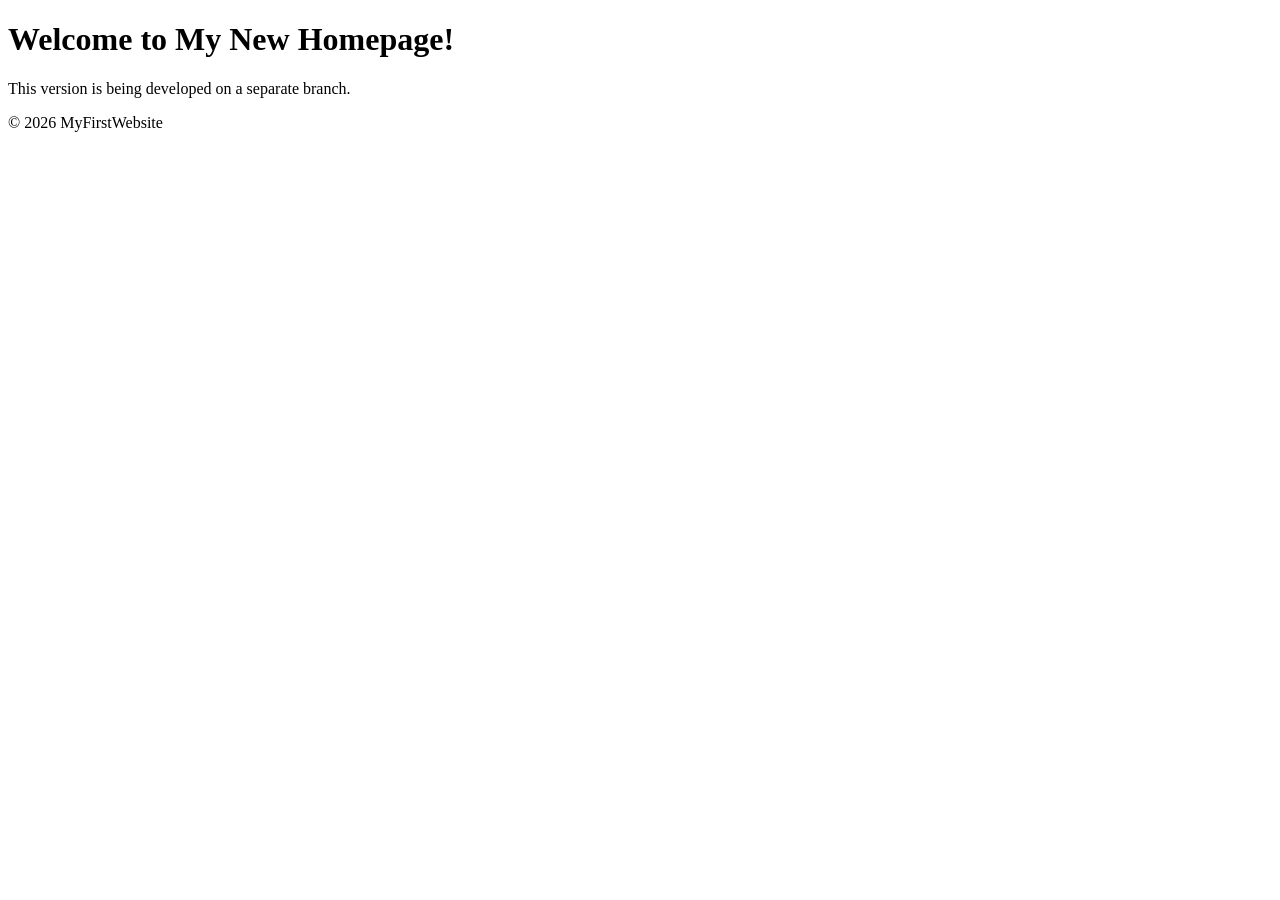
<file: index.html>
<!DOCTYPE html>
<html>
<head>
    <title>My First Website</title>
</head>
<body>
    <h1>Welcome to My New Homepage!</h1>
    <p>This version is being developed on a separate branch.</p>
</body>
<footer>
<p>© 2026 MyFirstWebsite</p>
</footer>
</html>
</file>
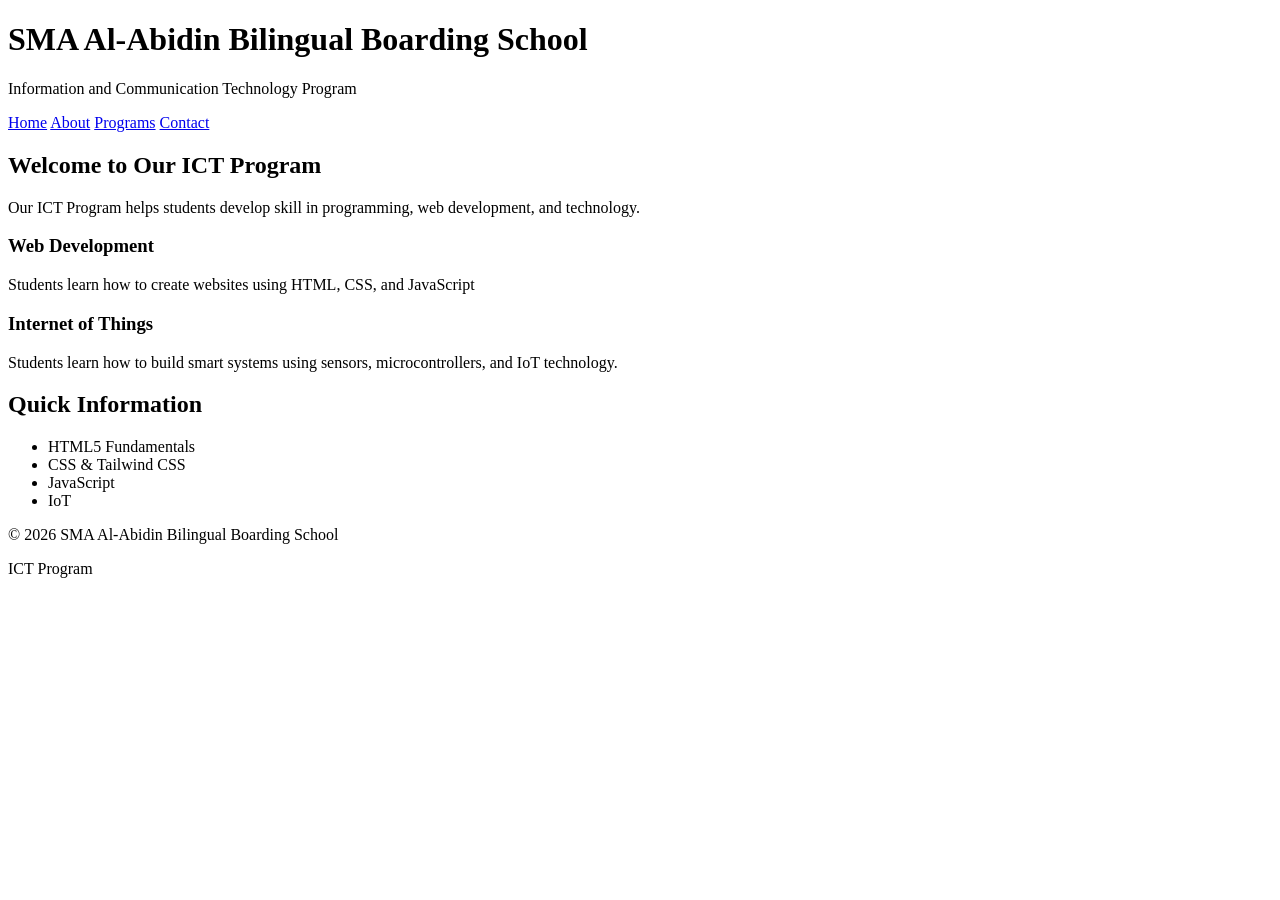
<file: NauraHarum_Semantic.html>
<!DOCTYPE html>
<html lang="en">
<head>
    <meta charset="UTF-8">
    <meta name="viewport" content="width=device-width, initial-scale=1.0">
    <title>My School Website</title>
</head>

<body>
    <header>
        <h1>SMA Al-Abidin Bilingual Boarding School</h1>
        <p>Information and Communication Technology Program</p>
    </header>

    <nav>
        <a href="#">Home</a>
        <a href="#">About</a>
        <a href="#">Programs</a>
        <a href="#">Contact</a>
    </nav>

    <main>

        <section>
            <h2>Welcome to Our ICT Program</h2>

            <p>
                Our ICT Program helps students develop skill in 
                programming, web development, and technology.
            </p>

            <article>
                <h3>Web Development</h3>

                <p>
                    Students learn how to create websites using
                    HTML, CSS, and JavaScript
                </p>
            </article>

            <article>
                <h3>Internet of Things</h3>

                <p>
                    Students learn how to build smart systems
                    using sensors, microcontrollers, and IoT technology.
                </p>
            </article>
        </section>

        <aside>
            <h2>Quick Information</h2>

            <ul>
                <li>HTML5 Fundamentals</li>
                <li>CSS & Tailwind CSS</li>
                <li>JavaScript</li>
                <li>IoT</li>
            </ul>
        </aside>

    </main>

    <footer>
        <p>&copy; 2026 SMA Al-Abidin Bilingual Boarding School</p>
        <p>ICT Program</p>
    </footer>
</body>
</html>
</file>
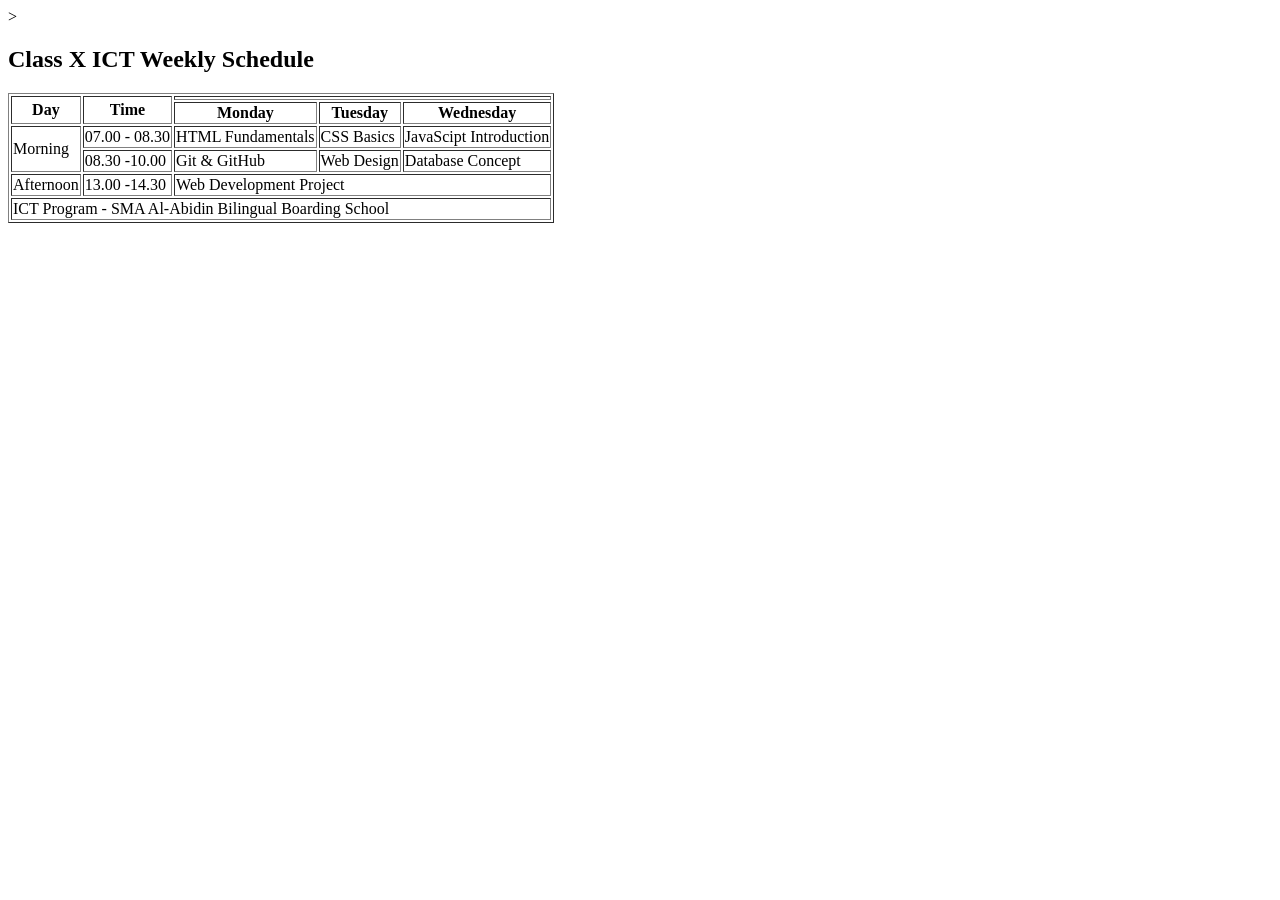
<file: table-exercise.html>
<!DOCTYPE html>
<html>>
<head>
    <title>School Schedule</title>
</head>
<body>
    <h2>Class X ICT Weekly Schedule</h2>
    <table border="1">
        <!-- TABLE HEADER -->
        <thead>
            <tr>
                <th rowspan="2">Day</th>
                <th rowspan="2">Time</th>
                <th colspan="3"Subject</th>
            </tr>
            <tr>
                <th>Monday</th>
                <th>Tuesday</th>
                <th>Wednesday</th>
            </tr>
        </thead>
        <!-- TABLE BODY -->
        <tbody>
            <tr>
                <td rowspan="2">Morning</td>
                <td>07.00 - 08.30</td>
                <td>HTML Fundamentals</td>
                <td>CSS Basics</td>
                <td>JavaScipt Introduction</td>
            </tr>
            <tr>
                <td>08.30 -10.00</td>
                <td>Git & GitHub</td>
                <td>Web Design</td>
                <td>Database Concept</td>
            </tr>
            <tr>
                <td>Afternoon</td>
                <td>13.00 -14.30</td>
                <td colspan="3">Web Development Project</td>
            </tr>
        </tbody>
        <!-- TABLE FOOTER -->
        <tfoot>
            <tr>
                <td colspan="5">ICT Program - SMA Al-Abidin Bilingual Boarding School</td>
            </tr>
        </tfoot>
    </table>
</body>
</html>
</file>
